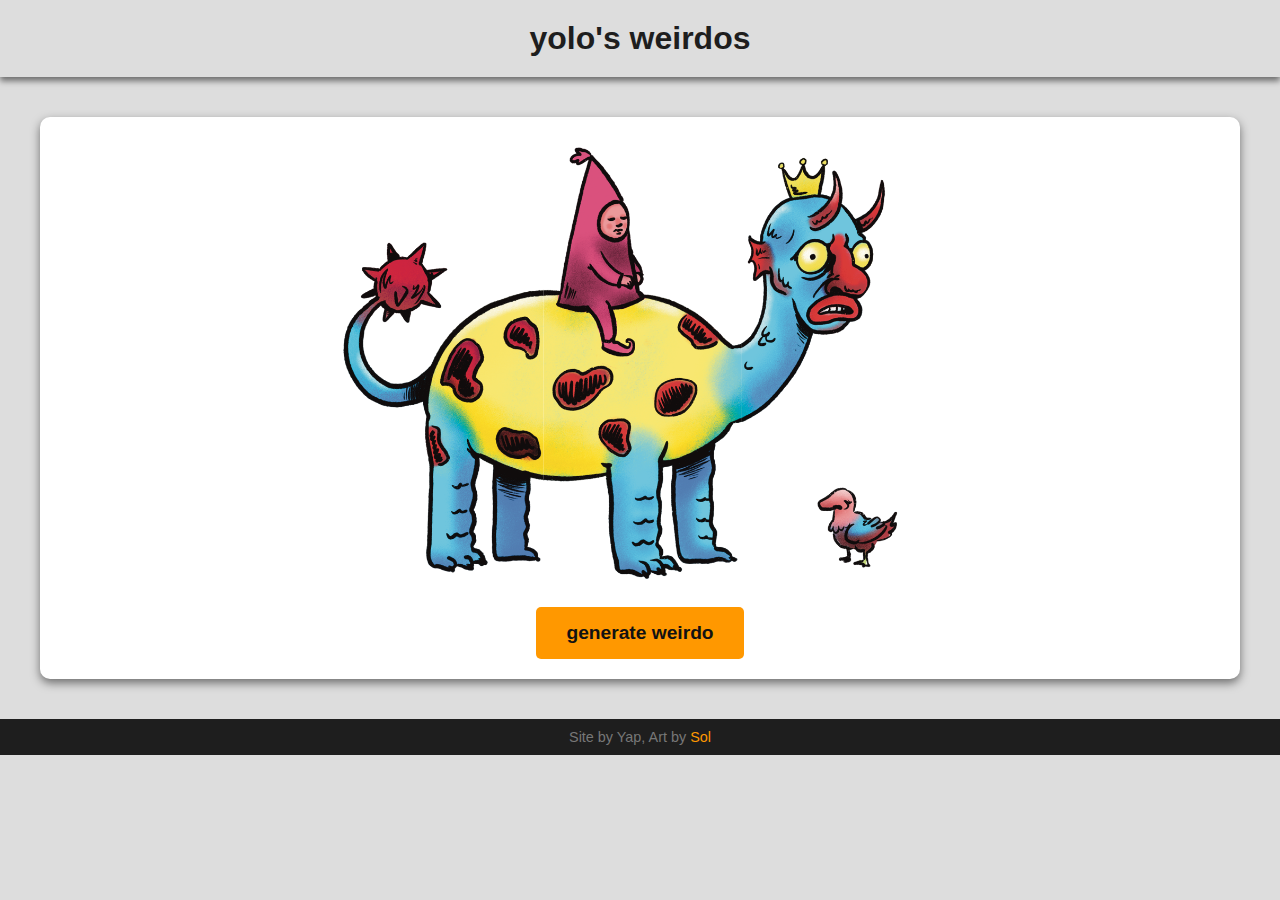
<file: index.html>
<!DOCTYPE html>
<html lang="en">
<head>
    <meta charset="UTF-8">
    <meta name="viewport" content="width=device-width, initial-scale=1.0">
    <title>yolo's weirdos</title>
    <link rel="stylesheet" href="style.css">
</head>
<body>
    <header>
        <div class="header-container">
            <h1>yolo's weirdos</h1>
        </div>
    </header>
    <main>
        <div class="image-container">
            <div class="image-stack">
                <img id="head" src="images/head1.png" alt="Head">
                <img id="body" src="images/body1.png" alt="Body">
                <img id="tail" src="images/tail1.png" alt="Tail">
            </div>
            <button id="randomizeButton">generate weirdo</button>
        </div>
    </main>
	<footer>
	<p>Site by Yap, Art by <a href="https://www.instagram.com/surreal_sol">Sol</a></p>
	</footer>
    <script src="script.js"></script>
</body>
</html>
</file>
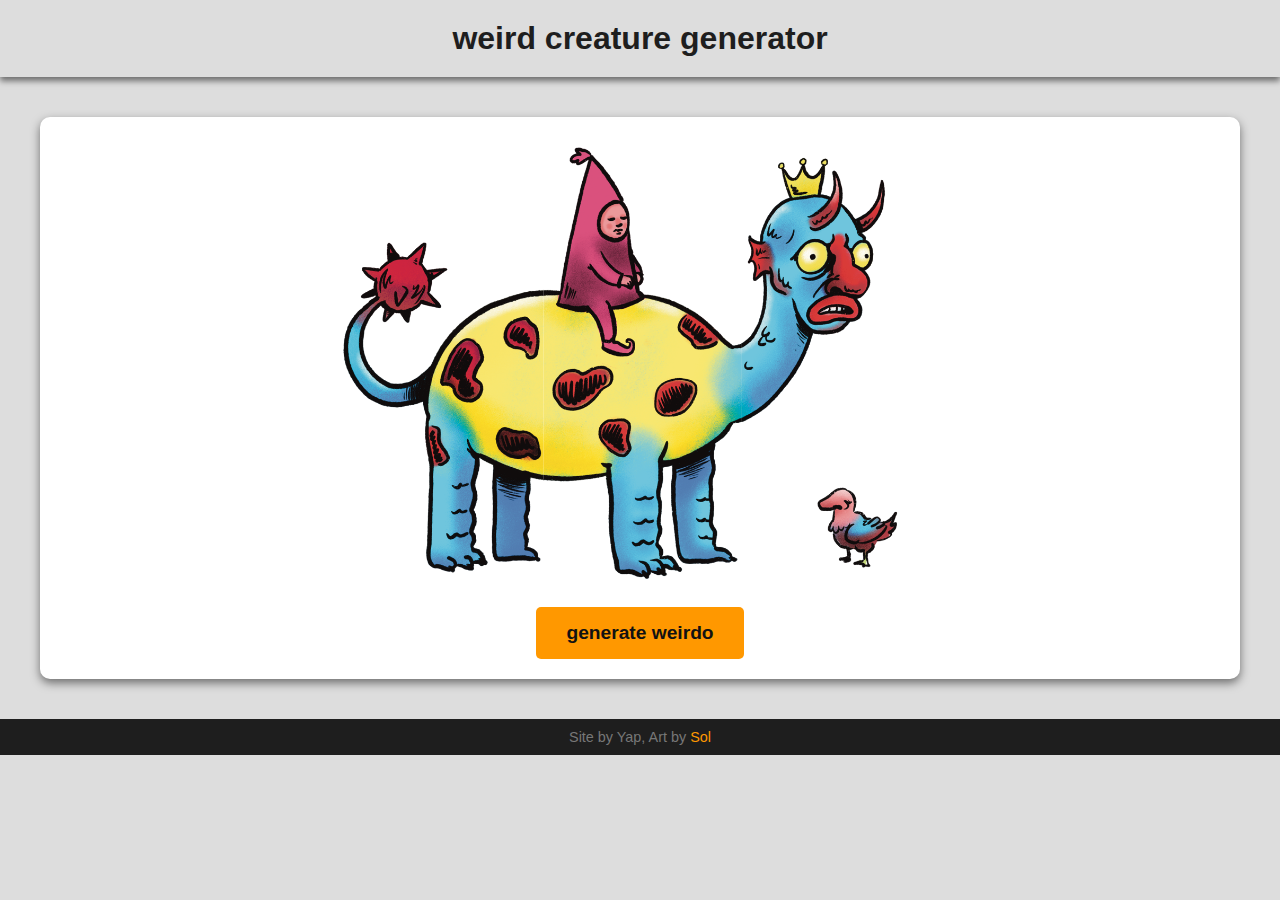
<file: docs/index.html>
<!DOCTYPE html>
<html lang="en">
<head>
    <meta charset="UTF-8">
    <meta name="viewport" content="width=device-width, initial-scale=1.0">
    <title>weird creature generator</title>
    <link rel="stylesheet" href="style.css">
</head>
<body>
    <header>
        <div class="header-container">
            <h1>weird creature generator</h1>
        </div>
    </header>
    <main>
        <div class="image-container">
            <div class="image-stack">
                <img id="head" src="images/head1.png" alt="Head">
                <img id="body" src="images/body1.png" alt="Body">
                <img id="tail" src="images/tail1.png" alt="Tail">
            </div>
            <button id="randomizeButton">generate weirdo</button>
        </div>
    </main>
	<footer>
	<p>Site by Yap, Art by <a href="https://www.instagram.com/surreal_sol">Sol</a></p>
	</footer>
    <script src="script.js"></script>
</body>
</html>
</file>
<file: style.css>
* {
    margin: 0;
    padding: 0;
    box-sizing: border-box;
}

body {
    font-family: 'Arial', sans-serif;
    background-color: #ddd;
    color: #f0f0f0;
    margin: 0;
}

header {
    background-color: #lelele;
    padding: 20px;
    text-align: center;
    box-shadow: 0 4px 6px rgba(0, 0, 0, 0.5);
}

header h1 {
    font-size: 2em;
    margin: 0;
    color: #1e1e1e;
}

main {
    padding: 40px 20px;
}

a {
	color: #ff9800;
	text-decoration: none;
	
}

.image-container {
    max-width: 1200px;
    margin: 0 auto;
    text-align: center;
    padding: 20px;
    background-color: #fff;
    border-radius: 10px;
    box-shadow: 0 4px 10px rgba(0, 0, 0, 0.5);
}

.image-stack {
    position: relative;
    width: 100%;
    max-width: 800px;
    margin: 0 auto 20px;
    aspect-ratio: 16 / 9;
}

.image-stack img {
    position: absolute;
    top: 0;
    left: 0;
    width: 100%;
    height: 100%;
    object-fit: contain;
}

button {
    padding: 15px 30px;
    font-size: 1.2em;
    font-weight: bold;
    color: #121212;
    background-color: #ff9800;
    border: none;
    border-radius: 5px;
}

button:hover {
    background-color: #f57c00;
    transform: scale(1.05);
}

footer {
    text-align: center;
    padding: 10px 0;
    background-color: #1e1e1e;
    color: #777;
    font-size: 0.9em;
}
</file>
<file: docs/style.css>
* {
    margin: 0;
    padding: 0;
    box-sizing: border-box;
}

body {
    font-family: 'Arial', sans-serif;
    background-color: #ddd;
    color: #f0f0f0;
    margin: 0;
}

header {
    background-color: #lelele;
    padding: 20px;
    text-align: center;
    box-shadow: 0 4px 6px rgba(0, 0, 0, 0.5);
}

header h1 {
    font-size: 2em;
    margin: 0;
    color: #1e1e1e;
}

main {
    padding: 40px 20px;
}

a {
	color: #ff9800;
	text-decoration: none;
	
}

.image-container {
    max-width: 1200px;
    margin: 0 auto;
    text-align: center;
    padding: 20px;
    background-color: #fff;
    border-radius: 10px;
    box-shadow: 0 4px 10px rgba(0, 0, 0, 0.5);
}

.image-stack {
    position: relative;
    width: 100%;
    max-width: 800px;
    margin: 0 auto 20px;
    aspect-ratio: 16 / 9;
}

.image-stack img {
    position: absolute;
    top: 0;
    left: 0;
    width: 100%;
    height: 100%;
    object-fit: contain;
}

button {
    padding: 15px 30px;
    font-size: 1.2em;
    font-weight: bold;
    color: #121212;
    background-color: #ff9800;
    border: none;
    border-radius: 5px;
}

button:hover {
    background-color: #f57c00;
    transform: scale(1.05);
}

footer {
    text-align: center;
    padding: 10px 0;
    background-color: #1e1e1e;
    color: #777;
    font-size: 0.9em;
}
</file>
